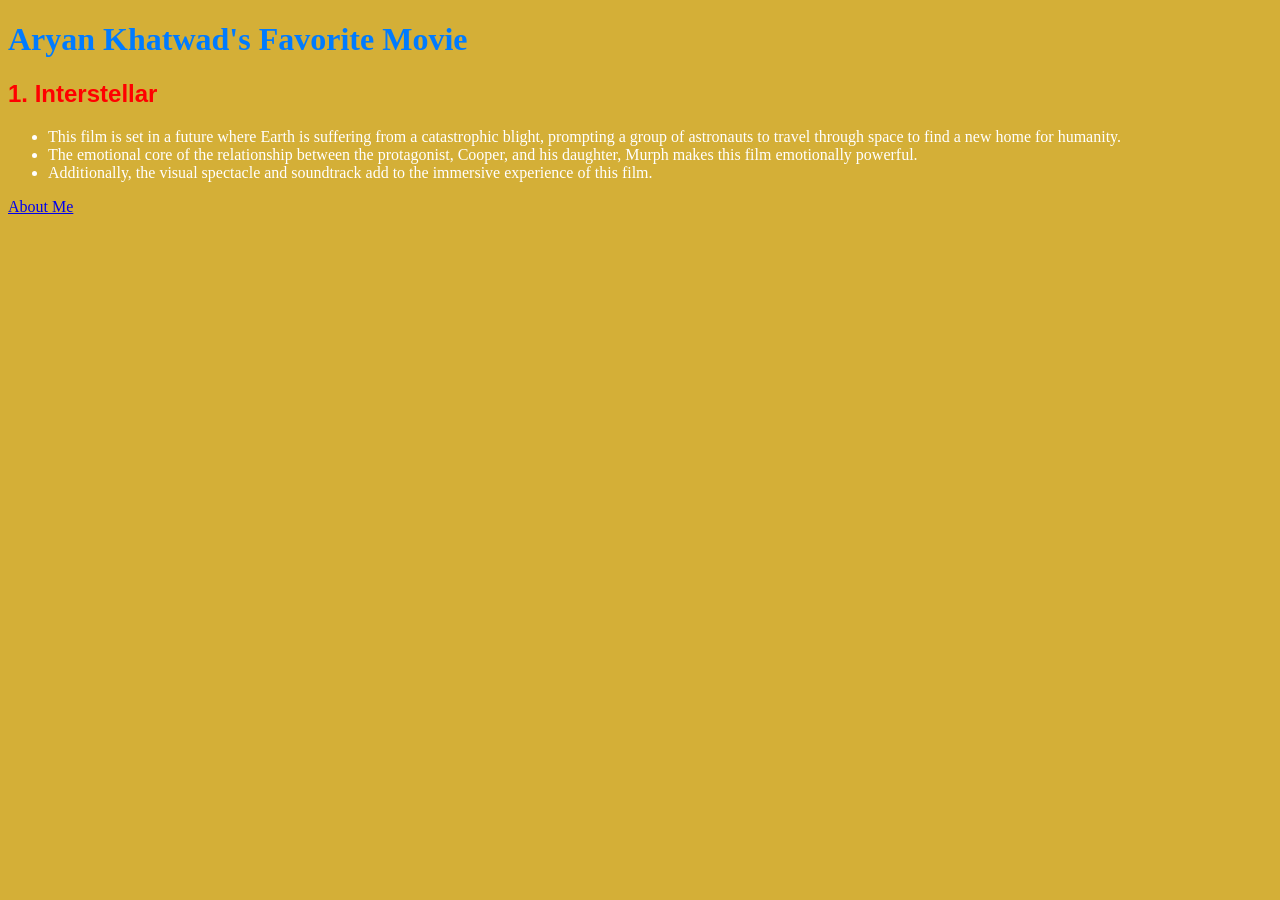
<file: index.html>
<!DOCTYPE html>
<html lang="en-US">
  <head>
    <meta charset="utf-8">
    <title>Aryan Khatwad's Final Project - Homepage</title>
    <link rel="stylesheet" href="style.css">
  </head>
  <body>
    <main>
      <h1>Aryan Khatwad's Favorite Movie</h1>
      <h2>1. Interstellar</h2>
      <ul>
        <li>This film is set in a future where Earth is suffering from a catastrophic blight, prompting a group of astronauts to travel through space to find a new home for humanity.</li>
        <li>The emotional core of the relationship between the protagonist, Cooper, and his daughter, Murph makes this film emotionally powerful.</li>
        <li>Additionally, the visual spectacle and soundtrack add to the immersive experience of this film.</li>
      </ul>
      <a href="about.html">About Me</a>
    </main>
  </body>
</html>
</file>
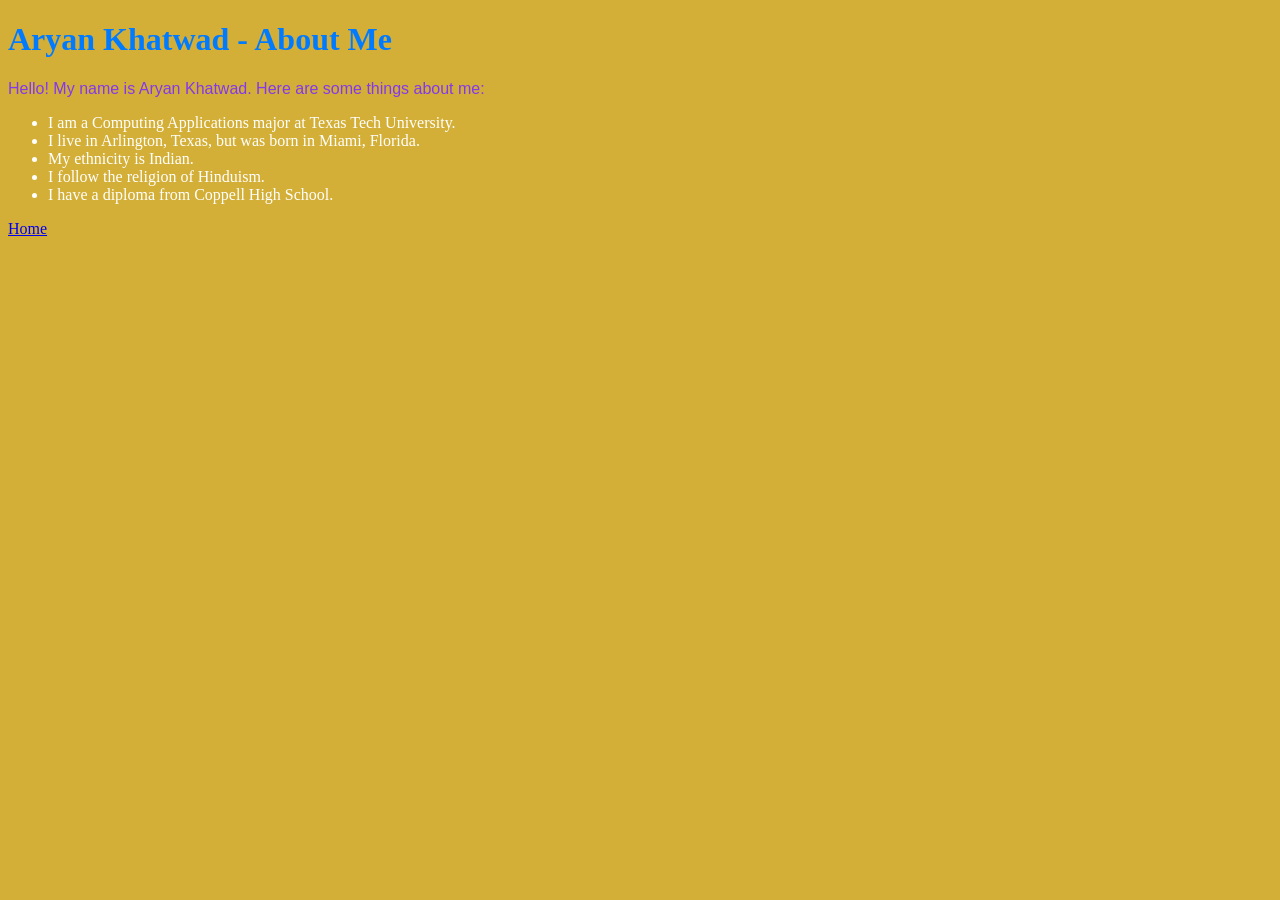
<file: about.html>
<!DOCTYPE html>
<html lang="en-US">
  <head>
    <meta charset="utf-8">
    <title>Aryan Khatwad's Final Project - About Page</title>
    <link rel="stylesheet" href="style.css">
  </head>
  <body>
    <main>
      <h1>Aryan Khatwad - About Me</h1>
      <p>
        Hello! My name is Aryan Khatwad. Here are some things about me:
         <ul>
        <li>I am a Computing Applications major at Texas Tech University.</li>
        <li>I live in Arlington, Texas, but was born in Miami, Florida.</li>
        <li>My ethnicity is Indian.</li>
        <li>I follow the religion of Hinduism.</li>
        <li>I have a diploma from Coppell High School.</li>
      </ul>
      </p>
      <a href="index.html">Home</a>
    </main>
  </body>
</html>
</file>
<file: style.css>
body {
  background-color: #d4af37;
}
main {
  color: #ffffff;
  font-family: Open Sans;
}
h1 {
  color: #007bff;
  font-family: Times New Roman;
}
h2 {
  color: #ff0000;
  font-family: Arial;
}
p {
  color: #8338ec;
  font-family: Helvetica;
ul {
 color: #000000;
 font-family: Merriweather;
}
</file>
